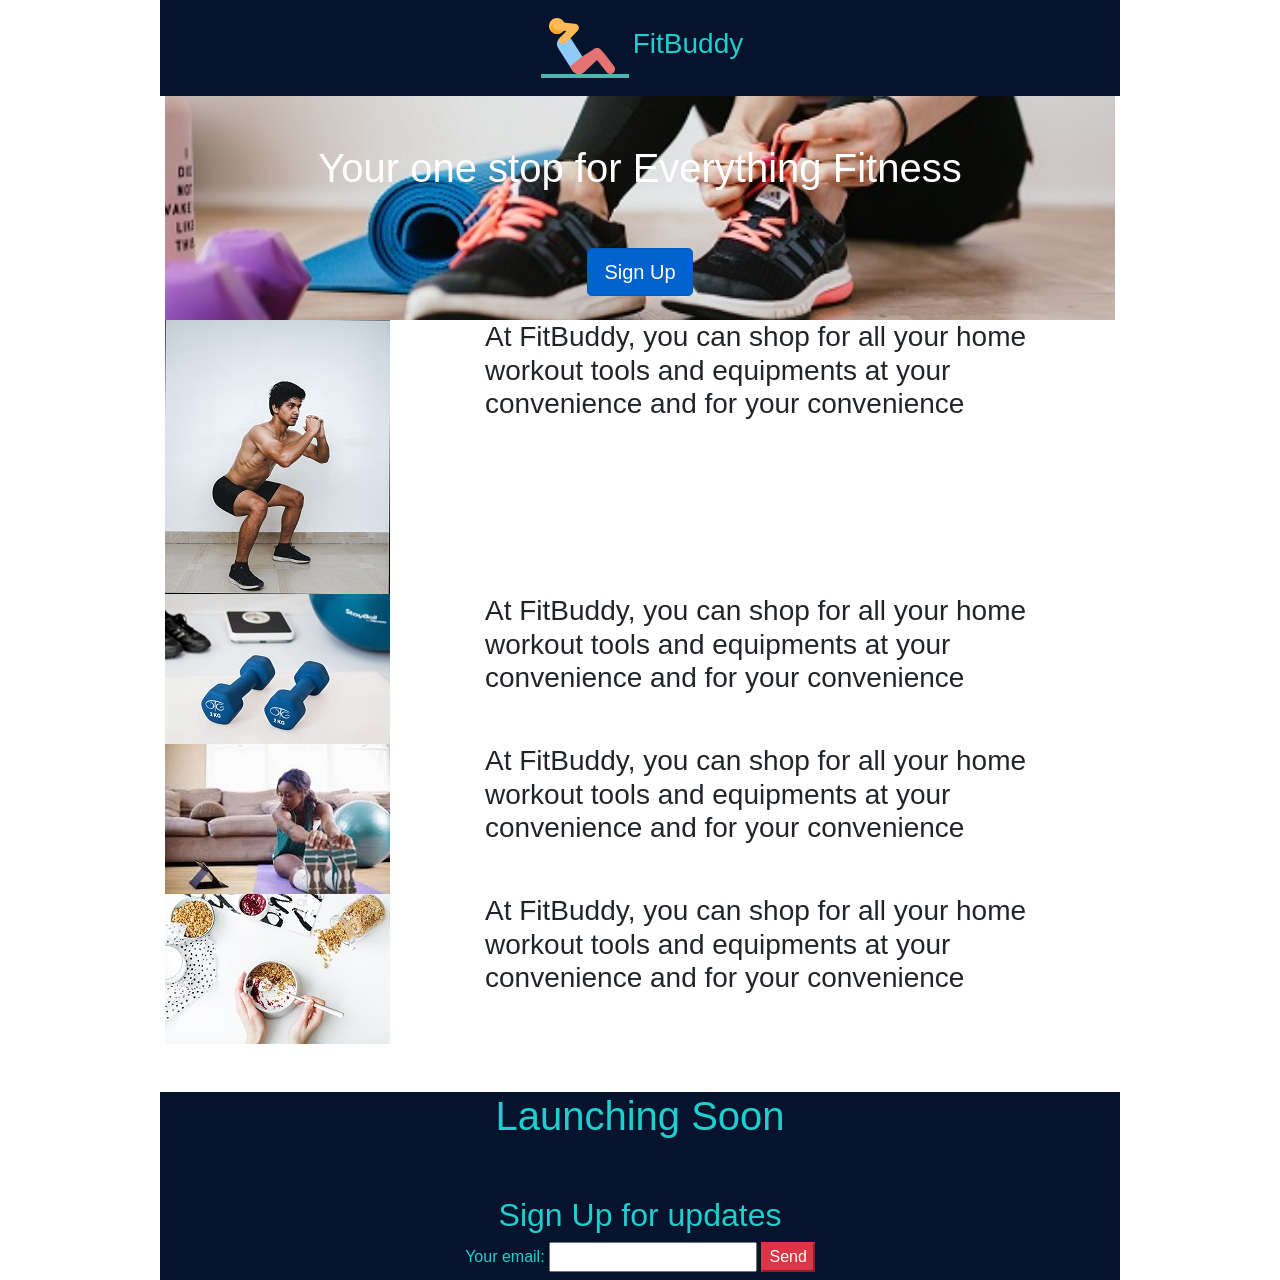
<file: index.html>
<!doctype html>
<html lang="en">

<head>
    <!-- Required meta tags -->
    <meta charset="utf-8">
    <meta name="viewport" content="width=device-width, initial-scale=1, shrink-to-fit=no">
    <link rel="stylesheet" type="text/css" href="home.css">
    <link rel="stylesheet" type="text/css" href="reset.css">
    <link rel="stylesheet" type="text/css" href="text.css">
    <link rel="stylesheet" type="text/css" href="960_24_col.css">

    <!-- Bootstrap CSS -->
    <link rel="stylesheet" href="https://stackpath.bootstrapcdn.com/bootstrap/4.5.2/css/bootstrap.min.css" integrity="sha384-JcKb8q3iqJ61gNV9KGb8thSsNjpSL0n8PARn9HuZOnIxN0hoP+VmmDGMN5t9UJ0Z" crossorigin="anonymous">
    

    <title>FitBuddy</title>
</head>

<body>

    <!--top section-->
    <div class=" container_24">
        <div id="logo">
            <img class="inline" src="icon2.png" alt="fitBuddy icon">
            <h3 class="inline">FitBuddy</h3> <br><br>
        </div>
        <div class=" grid_24" id="topSection">


            <br><br>
            <h1>Your one stop for Everything Fitness</h1>
            <br><br>
            <a href="#signup" class="btn btn-primary btn-lg active" role="button" arial-pressed="true">Sign Up</a>
            <br><br>
            </>
        </div>
        <!--<div class=" grid_24," id="lace">
            <img src="../IMG+/images18.jpg" class="image-responsive" alt="lace boots">

        </div>-->
    </div>

    <!--work out-->
    <div class="container_24" id="homeworkout">

        <div class=" grid_8">
            <img src= "images26.jpg" class="image-responsive" alt="home workout">
        </div>
        <div class="grid_16">
            <h3>At FitBuddy, you can shop for all your home workout tools and equipments at your convenience and for your convenience</h3>
        </div>

    </div>

    <!--equipments and tools-->
    <div class="container_24" id="equipments">
        <div class="grid_8">
            <img src="images22.jpg" class="image-responsive " alt="equipments">
        </div>
        <div class="grid_16">
            <h3>At FitBuddy, you can shop for all your home workout tools and equipments at your convenience and for your convenience</h3>
        </div>

    </div>

    <!--online workout-->
    <div class="container_24" id="onlineworkout">
        <div class="grid_8">
            <img src="images4.jpg" class="image-responsive" alt="online workout">
        </div>
        <div class="grid_16">
            <h3>At FitBuddy, you can shop for all your home workout tools and equipments at your convenience and for your convenience</h3>
        </div>
    </div>

    <!-- diet-->
    <div class="container_24" id="diet">
        <div class="grid_8">
            <img src="images11.jpg" class="image-responsive center-block" alt="diet">
        </div>
        <div class="grid_16">
            <h3>At FitBuddy, you can shop for all your home workout tools and equipments at your convenience and for your convenience</h3>
        </div>

    </div>
    <br><br>

    <!--Contact Segment-->

    <div class=" container_24" id="signup">
        <h1>Launching Soon</h1> <br><br>
        <h2>Sign Up for updates</h2>

        <form action="https://formspree.io/f/lekea4@gmail.com" method="POST">
            <label>
    Your email:
    <input type="text" name="_replyto">
  </label>
            <button type="submit" class="btn-danger">Send</button>
        </form>
    </div>



    <!-- Optional JavaScript -->
    <!-- jQuery first, then Popper.js, then Bootstrap JS -->
    <script src="https://code.jquery.com/jquery-3.5.1.slim.min.js" integrity="sha384-DfXdz2htPH0lsSSs5nCTpuj/zy4C+OGpamoFVy38MVBnE+IbbVYUew+OrCXaRkfj" crossorigin="anonymous"></script>
    <script src="https://cdn.jsdelivr.net/npm/popper.js@1.16.1/dist/umd/popper.min.js" integrity="sha384-9/reFTGAW83EW2RDu2S0VKaIzap3H66lZH81PoYlFhbGU+6BZp6G7niu735Sk7lN" crossorigin="anonymous"></script>
    <script src="https://stackpath.bootstrapcdn.com/bootstrap/4.5.2/js/bootstrap.min.js" integrity="sha384-B4gt1jrGC7Jh4AgTPSdUtOBvfO8shuf57BaghqFfPlYxofvL8/KUEfYiJOMMV+rV" crossorigin="anonymous"></script>
</body>

</html>
</file>
<file: home.css>
.container {
    /*text-align: center;*/
    display: inline;
}

.inline {
    display: inline;
}

#topSection {
    /* background-color: turquoise; */
    background: url(images18.jpg);
    background-color: darkcyan;
    background-size: cover;
    background-position: center;
    text-align: center;
    padding: 0;
    color: white;
}

#logo {
    background-color: rgb(5, 19, 44);
    display: flex;
    align-items: center;
    justify-content: center;
    /*padding-left: 20px;*/
    color: rgb(29, 207, 207);
}

#signup {
    text-align: center;
    background-color: rgb(5, 19, 44);
    color: rgb(29, 207, 207);
}
</file>
<file: text.css>
/*
  960 Grid System ~ Text CSS.
  Learn more ~ http://960.gs/

  Licensed under GPL and MIT.
*/

/* `Basic HTML
----------------------------------------------------------------------------------------------------*/

body {
  font: 13px/1.5 "Helvetica Neue", Arial, "Liberation Sans", FreeSans, sans-serif;
}

pre,
code {
  font-family: "DejaVu Sans Mono", Menlo, Consolas, monospace;
}

hr {
  border: 0 solid #ccc;
  border-top-width: 1px;
  clear: both;
  height: 0;
}

/* `Headings
----------------------------------------------------------------------------------------------------*/

h1 {
  font-size: 25px;
}

h2 {
  font-size: 23px;
}

h3 {
  font-size: 21px;
}

h4 {
  font-size: 19px;
}

h5 {
  font-size: 17px;
}

h6 {
  font-size: 15px;
}

/* `Spacing
----------------------------------------------------------------------------------------------------*/

ol {
  list-style: decimal;
}

ul {
  list-style: disc;
}

li {
  margin-left: 30px;
}

p,
dl,
hr,
h1,
h2,
h3,
h4,
h5,
h6,
ol,
ul,
pre,
table,
address,
fieldset,
figure {
  margin-bottom: 20px;
}
</file>
<file: 960_24_col.css>
/*
  960 Grid System ~ Core CSS.
  Learn more ~ http://960.gs/

  Licensed under GPL and MIT.
*/

/*
  Forces backgrounds to span full width,
  even if there is horizontal scrolling.
  Increase this if your layout is wider.

  Note: IE6 works fine without this fix.
*/

body {
  min-width: 960px;
}

/* `Container
----------------------------------------------------------------------------------------------------*/

.container_24 {
  margin-left: auto;
  margin-right: auto;
  width: 960px;
}

/* `Grid >> Global
----------------------------------------------------------------------------------------------------*/

.grid_1,
.grid_2,
.grid_3,
.grid_4,
.grid_5,
.grid_6,
.grid_7,
.grid_8,
.grid_9,
.grid_10,
.grid_11,
.grid_12,
.grid_13,
.grid_14,
.grid_15,
.grid_16,
.grid_17,
.grid_18,
.grid_19,
.grid_20,
.grid_21,
.grid_22,
.grid_23,
.grid_24 {
  display: inline;
  float: left;
  margin-left: 5px;
  margin-right: 5px;
}

.push_1, .pull_1,
.push_2, .pull_2,
.push_3, .pull_3,
.push_4, .pull_4,
.push_5, .pull_5,
.push_6, .pull_6,
.push_7, .pull_7,
.push_8, .pull_8,
.push_9, .pull_9,
.push_10, .pull_10,
.push_11, .pull_11,
.push_12, .pull_12,
.push_13, .pull_13,
.push_14, .pull_14,
.push_15, .pull_15,
.push_16, .pull_16,
.push_17, .pull_17,
.push_18, .pull_18,
.push_19, .pull_19,
.push_20, .pull_20,
.push_21, .pull_21,
.push_22, .pull_22,
.push_23, .pull_23 {
  position: relative;
}

/* `Grid >> Children (Alpha ~ First, Omega ~ Last)
----------------------------------------------------------------------------------------------------*/

.alpha {
  margin-left: 0;
}

.omega {
  margin-right: 0;
}

/* `Grid >> 24 Columns
----------------------------------------------------------------------------------------------------*/

.container_24 .grid_1 {
  width: 30px;
}

.container_24 .grid_2 {
  width: 70px;
}

.container_24 .grid_3 {
  width: 110px;
}

.container_24 .grid_4 {
  width: 150px;
}

.container_24 .grid_5 {
  width: 190px;
}

.container_24 .grid_6 {
  width: 230px;
}

.container_24 .grid_7 {
  width: 270px;
}

.container_24 .grid_8 {
  width: 310px;
}

.container_24 .grid_9 {
  width: 350px;
}

.container_24 .grid_10 {
  width: 390px;
}

.container_24 .grid_11 {
  width: 430px;
}

.container_24 .grid_12 {
  width: 470px;
}

.container_24 .grid_13 {
  width: 510px;
}

.container_24 .grid_14 {
  width: 550px;
}

.container_24 .grid_15 {
  width: 590px;
}

.container_24 .grid_16 {
  width: 630px;
}

.container_24 .grid_17 {
  width: 670px;
}

.container_24 .grid_18 {
  width: 710px;
}

.container_24 .grid_19 {
  width: 750px;
}

.container_24 .grid_20 {
  width: 790px;
}

.container_24 .grid_21 {
  width: 830px;
}

.container_24 .grid_22 {
  width: 870px;
}

.container_24 .grid_23 {
  width: 910px;
}

.container_24 .grid_24 {
  width: 950px;
}

/* `Prefix Extra Space >> 24 Columns
----------------------------------------------------------------------------------------------------*/

.container_24 .prefix_1 {
  padding-left: 40px;
}

.container_24 .prefix_2 {
  padding-left: 80px;
}

.container_24 .prefix_3 {
  padding-left: 120px;
}

.container_24 .prefix_4 {
  padding-left: 160px;
}

.container_24 .prefix_5 {
  padding-left: 200px;
}

.container_24 .prefix_6 {
  padding-left: 240px;
}

.container_24 .prefix_7 {
  padding-left: 280px;
}

.container_24 .prefix_8 {
  padding-left: 320px;
}

.container_24 .prefix_9 {
  padding-left: 360px;
}

.container_24 .prefix_10 {
  padding-left: 400px;
}

.container_24 .prefix_11 {
  padding-left: 440px;
}

.container_24 .prefix_12 {
  padding-left: 480px;
}

.container_24 .prefix_13 {
  padding-left: 520px;
}

.container_24 .prefix_14 {
  padding-left: 560px;
}

.container_24 .prefix_15 {
  padding-left: 600px;
}

.container_24 .prefix_16 {
  padding-left: 640px;
}

.container_24 .prefix_17 {
  padding-left: 680px;
}

.container_24 .prefix_18 {
  padding-left: 720px;
}

.container_24 .prefix_19 {
  padding-left: 760px;
}

.container_24 .prefix_20 {
  padding-left: 800px;
}

.container_24 .prefix_21 {
  padding-left: 840px;
}

.container_24 .prefix_22 {
  padding-left: 880px;
}

.container_24 .prefix_23 {
  padding-left: 920px;
}

/* `Suffix Extra Space >> 24 Columns
----------------------------------------------------------------------------------------------------*/

.container_24 .suffix_1 {
  padding-right: 40px;
}

.container_24 .suffix_2 {
  padding-right: 80px;
}

.container_24 .suffix_3 {
  padding-right: 120px;
}

.container_24 .suffix_4 {
  padding-right: 160px;
}

.container_24 .suffix_5 {
  padding-right: 200px;
}

.container_24 .suffix_6 {
  padding-right: 240px;
}

.container_24 .suffix_7 {
  padding-right: 280px;
}

.container_24 .suffix_8 {
  padding-right: 320px;
}

.container_24 .suffix_9 {
  padding-right: 360px;
}

.container_24 .suffix_10 {
  padding-right: 400px;
}

.container_24 .suffix_11 {
  padding-right: 440px;
}

.container_24 .suffix_12 {
  padding-right: 480px;
}

.container_24 .suffix_13 {
  padding-right: 520px;
}

.container_24 .suffix_14 {
  padding-right: 560px;
}

.container_24 .suffix_15 {
  padding-right: 600px;
}

.container_24 .suffix_16 {
  padding-right: 640px;
}

.container_24 .suffix_17 {
  padding-right: 680px;
}

.container_24 .suffix_18 {
  padding-right: 720px;
}

.container_24 .suffix_19 {
  padding-right: 760px;
}

.container_24 .suffix_20 {
  padding-right: 800px;
}

.container_24 .suffix_21 {
  padding-right: 840px;
}

.container_24 .suffix_22 {
  padding-right: 880px;
}

.container_24 .suffix_23 {
  padding-right: 920px;
}

/* `Push Space >> 24 Columns
----------------------------------------------------------------------------------------------------*/

.container_24 .push_1 {
  left: 40px;
}

.container_24 .push_2 {
  left: 80px;
}

.container_24 .push_3 {
  left: 120px;
}

.container_24 .push_4 {
  left: 160px;
}

.container_24 .push_5 {
  left: 200px;
}

.container_24 .push_6 {
  left: 240px;
}

.container_24 .push_7 {
  left: 280px;
}

.container_24 .push_8 {
  left: 320px;
}

.container_24 .push_9 {
  left: 360px;
}

.container_24 .push_10 {
  left: 400px;
}

.container_24 .push_11 {
  left: 440px;
}

.container_24 .push_12 {
  left: 480px;
}

.container_24 .push_13 {
  left: 520px;
}

.container_24 .push_14 {
  left: 560px;
}

.container_24 .push_15 {
  left: 600px;
}

.container_24 .push_16 {
  left: 640px;
}

.container_24 .push_17 {
  left: 680px;
}

.container_24 .push_18 {
  left: 720px;
}

.container_24 .push_19 {
  left: 760px;
}

.container_24 .push_20 {
  left: 800px;
}

.container_24 .push_21 {
  left: 840px;
}

.container_24 .push_22 {
  left: 880px;
}

.container_24 .push_23 {
  left: 920px;
}

/* `Pull Space >> 24 Columns
----------------------------------------------------------------------------------------------------*/

.container_24 .pull_1 {
  left: -40px;
}

.container_24 .pull_2 {
  left: -80px;
}

.container_24 .pull_3 {
  left: -120px;
}

.container_24 .pull_4 {
  left: -160px;
}

.container_24 .pull_5 {
  left: -200px;
}

.container_24 .pull_6 {
  left: -240px;
}

.container_24 .pull_7 {
  left: -280px;
}

.container_24 .pull_8 {
  left: -320px;
}

.container_24 .pull_9 {
  left: -360px;
}

.container_24 .pull_10 {
  left: -400px;
}

.container_24 .pull_11 {
  left: -440px;
}

.container_24 .pull_12 {
  left: -480px;
}

.container_24 .pull_13 {
  left: -520px;
}

.container_24 .pull_14 {
  left: -560px;
}

.container_24 .pull_15 {
  left: -600px;
}

.container_24 .pull_16 {
  left: -640px;
}

.container_24 .pull_17 {
  left: -680px;
}

.container_24 .pull_18 {
  left: -720px;
}

.container_24 .pull_19 {
  left: -760px;
}

.container_24 .pull_20 {
  left: -800px;
}

.container_24 .pull_21 {
  left: -840px;
}

.container_24 .pull_22 {
  left: -880px;
}

.container_24 .pull_23 {
  left: -920px;
}

/* `Clear Floated Elements
----------------------------------------------------------------------------------------------------*/

/* http://sonspring.com/journal/clearing-floats */

.clear {
  clear: both;
  display: block;
  overflow: hidden;
  visibility: hidden;
  width: 0;
  height: 0;
}

/* http://www.yuiblog.com/blog/2010/09/27/clearfix-reloaded-overflowhidden-demystified */

.clearfix:before,
.clearfix:after,
.container_24:before,
.container_24:after {
  content: '.';
  display: block;
  overflow: hidden;
  visibility: hidden;
  font-size: 0;
  line-height: 0;
  width: 0;
  height: 0;
}

.clearfix:after,
.container_24:after {
  clear: both;
}

/*
  The following zoom:1 rule is specifically for IE6 + IE7.
  Move to separate stylesheet if invalid CSS is a problem.
*/

.clearfix,
.container_24 {
  zoom: 1;
}
</file>
<file: CSS/text.css>
/*
  960 Grid System ~ Text CSS.
  Learn more ~ http://960.gs/

  Licensed under GPL and MIT.
*/

/* `Basic HTML
----------------------------------------------------------------------------------------------------*/

body {
  font: 13px/1.5 "Helvetica Neue", Arial, "Liberation Sans", FreeSans, sans-serif;
}

pre,
code {
  font-family: "DejaVu Sans Mono", Menlo, Consolas, monospace;
}

hr {
  border: 0 solid #ccc;
  border-top-width: 1px;
  clear: both;
  height: 0;
}

/* `Headings
----------------------------------------------------------------------------------------------------*/

h1 {
  font-size: 25px;
}

h2 {
  font-size: 23px;
}

h3 {
  font-size: 21px;
}

h4 {
  font-size: 19px;
}

h5 {
  font-size: 17px;
}

h6 {
  font-size: 15px;
}

/* `Spacing
----------------------------------------------------------------------------------------------------*/

ol {
  list-style: decimal;
}

ul {
  list-style: disc;
}

li {
  margin-left: 30px;
}

p,
dl,
hr,
h1,
h2,
h3,
h4,
h5,
h6,
ol,
ul,
pre,
table,
address,
fieldset,
figure {
  margin-bottom: 20px;
}
</file>
<file: CSS/960_24_col.css>
/*
  960 Grid System ~ Core CSS.
  Learn more ~ http://960.gs/

  Licensed under GPL and MIT.
*/

/*
  Forces backgrounds to span full width,
  even if there is horizontal scrolling.
  Increase this if your layout is wider.

  Note: IE6 works fine without this fix.
*/

body {
  min-width: 960px;
}

/* `Container
----------------------------------------------------------------------------------------------------*/

.container_24 {
  margin-left: auto;
  margin-right: auto;
  width: 960px;
}

/* `Grid >> Global
----------------------------------------------------------------------------------------------------*/

.grid_1,
.grid_2,
.grid_3,
.grid_4,
.grid_5,
.grid_6,
.grid_7,
.grid_8,
.grid_9,
.grid_10,
.grid_11,
.grid_12,
.grid_13,
.grid_14,
.grid_15,
.grid_16,
.grid_17,
.grid_18,
.grid_19,
.grid_20,
.grid_21,
.grid_22,
.grid_23,
.grid_24 {
  display: inline;
  float: left;
  margin-left: 5px;
  margin-right: 5px;
}

.push_1, .pull_1,
.push_2, .pull_2,
.push_3, .pull_3,
.push_4, .pull_4,
.push_5, .pull_5,
.push_6, .pull_6,
.push_7, .pull_7,
.push_8, .pull_8,
.push_9, .pull_9,
.push_10, .pull_10,
.push_11, .pull_11,
.push_12, .pull_12,
.push_13, .pull_13,
.push_14, .pull_14,
.push_15, .pull_15,
.push_16, .pull_16,
.push_17, .pull_17,
.push_18, .pull_18,
.push_19, .pull_19,
.push_20, .pull_20,
.push_21, .pull_21,
.push_22, .pull_22,
.push_23, .pull_23 {
  position: relative;
}

/* `Grid >> Children (Alpha ~ First, Omega ~ Last)
----------------------------------------------------------------------------------------------------*/

.alpha {
  margin-left: 0;
}

.omega {
  margin-right: 0;
}

/* `Grid >> 24 Columns
----------------------------------------------------------------------------------------------------*/

.container_24 .grid_1 {
  width: 30px;
}

.container_24 .grid_2 {
  width: 70px;
}

.container_24 .grid_3 {
  width: 110px;
}

.container_24 .grid_4 {
  width: 150px;
}

.container_24 .grid_5 {
  width: 190px;
}

.container_24 .grid_6 {
  width: 230px;
}

.container_24 .grid_7 {
  width: 270px;
}

.container_24 .grid_8 {
  width: 310px;
}

.container_24 .grid_9 {
  width: 350px;
}

.container_24 .grid_10 {
  width: 390px;
}

.container_24 .grid_11 {
  width: 430px;
}

.container_24 .grid_12 {
  width: 470px;
}

.container_24 .grid_13 {
  width: 510px;
}

.container_24 .grid_14 {
  width: 550px;
}

.container_24 .grid_15 {
  width: 590px;
}

.container_24 .grid_16 {
  width: 630px;
}

.container_24 .grid_17 {
  width: 670px;
}

.container_24 .grid_18 {
  width: 710px;
}

.container_24 .grid_19 {
  width: 750px;
}

.container_24 .grid_20 {
  width: 790px;
}

.container_24 .grid_21 {
  width: 830px;
}

.container_24 .grid_22 {
  width: 870px;
}

.container_24 .grid_23 {
  width: 910px;
}

.container_24 .grid_24 {
  width: 950px;
}

/* `Prefix Extra Space >> 24 Columns
----------------------------------------------------------------------------------------------------*/

.container_24 .prefix_1 {
  padding-left: 40px;
}

.container_24 .prefix_2 {
  padding-left: 80px;
}

.container_24 .prefix_3 {
  padding-left: 120px;
}

.container_24 .prefix_4 {
  padding-left: 160px;
}

.container_24 .prefix_5 {
  padding-left: 200px;
}

.container_24 .prefix_6 {
  padding-left: 240px;
}

.container_24 .prefix_7 {
  padding-left: 280px;
}

.container_24 .prefix_8 {
  padding-left: 320px;
}

.container_24 .prefix_9 {
  padding-left: 360px;
}

.container_24 .prefix_10 {
  padding-left: 400px;
}

.container_24 .prefix_11 {
  padding-left: 440px;
}

.container_24 .prefix_12 {
  padding-left: 480px;
}

.container_24 .prefix_13 {
  padding-left: 520px;
}

.container_24 .prefix_14 {
  padding-left: 560px;
}

.container_24 .prefix_15 {
  padding-left: 600px;
}

.container_24 .prefix_16 {
  padding-left: 640px;
}

.container_24 .prefix_17 {
  padding-left: 680px;
}

.container_24 .prefix_18 {
  padding-left: 720px;
}

.container_24 .prefix_19 {
  padding-left: 760px;
}

.container_24 .prefix_20 {
  padding-left: 800px;
}

.container_24 .prefix_21 {
  padding-left: 840px;
}

.container_24 .prefix_22 {
  padding-left: 880px;
}

.container_24 .prefix_23 {
  padding-left: 920px;
}

/* `Suffix Extra Space >> 24 Columns
----------------------------------------------------------------------------------------------------*/

.container_24 .suffix_1 {
  padding-right: 40px;
}

.container_24 .suffix_2 {
  padding-right: 80px;
}

.container_24 .suffix_3 {
  padding-right: 120px;
}

.container_24 .suffix_4 {
  padding-right: 160px;
}

.container_24 .suffix_5 {
  padding-right: 200px;
}

.container_24 .suffix_6 {
  padding-right: 240px;
}

.container_24 .suffix_7 {
  padding-right: 280px;
}

.container_24 .suffix_8 {
  padding-right: 320px;
}

.container_24 .suffix_9 {
  padding-right: 360px;
}

.container_24 .suffix_10 {
  padding-right: 400px;
}

.container_24 .suffix_11 {
  padding-right: 440px;
}

.container_24 .suffix_12 {
  padding-right: 480px;
}

.container_24 .suffix_13 {
  padding-right: 520px;
}

.container_24 .suffix_14 {
  padding-right: 560px;
}

.container_24 .suffix_15 {
  padding-right: 600px;
}

.container_24 .suffix_16 {
  padding-right: 640px;
}

.container_24 .suffix_17 {
  padding-right: 680px;
}

.container_24 .suffix_18 {
  padding-right: 720px;
}

.container_24 .suffix_19 {
  padding-right: 760px;
}

.container_24 .suffix_20 {
  padding-right: 800px;
}

.container_24 .suffix_21 {
  padding-right: 840px;
}

.container_24 .suffix_22 {
  padding-right: 880px;
}

.container_24 .suffix_23 {
  padding-right: 920px;
}

/* `Push Space >> 24 Columns
----------------------------------------------------------------------------------------------------*/

.container_24 .push_1 {
  left: 40px;
}

.container_24 .push_2 {
  left: 80px;
}

.container_24 .push_3 {
  left: 120px;
}

.container_24 .push_4 {
  left: 160px;
}

.container_24 .push_5 {
  left: 200px;
}

.container_24 .push_6 {
  left: 240px;
}

.container_24 .push_7 {
  left: 280px;
}

.container_24 .push_8 {
  left: 320px;
}

.container_24 .push_9 {
  left: 360px;
}

.container_24 .push_10 {
  left: 400px;
}

.container_24 .push_11 {
  left: 440px;
}

.container_24 .push_12 {
  left: 480px;
}

.container_24 .push_13 {
  left: 520px;
}

.container_24 .push_14 {
  left: 560px;
}

.container_24 .push_15 {
  left: 600px;
}

.container_24 .push_16 {
  left: 640px;
}

.container_24 .push_17 {
  left: 680px;
}

.container_24 .push_18 {
  left: 720px;
}

.container_24 .push_19 {
  left: 760px;
}

.container_24 .push_20 {
  left: 800px;
}

.container_24 .push_21 {
  left: 840px;
}

.container_24 .push_22 {
  left: 880px;
}

.container_24 .push_23 {
  left: 920px;
}

/* `Pull Space >> 24 Columns
----------------------------------------------------------------------------------------------------*/

.container_24 .pull_1 {
  left: -40px;
}

.container_24 .pull_2 {
  left: -80px;
}

.container_24 .pull_3 {
  left: -120px;
}

.container_24 .pull_4 {
  left: -160px;
}

.container_24 .pull_5 {
  left: -200px;
}

.container_24 .pull_6 {
  left: -240px;
}

.container_24 .pull_7 {
  left: -280px;
}

.container_24 .pull_8 {
  left: -320px;
}

.container_24 .pull_9 {
  left: -360px;
}

.container_24 .pull_10 {
  left: -400px;
}

.container_24 .pull_11 {
  left: -440px;
}

.container_24 .pull_12 {
  left: -480px;
}

.container_24 .pull_13 {
  left: -520px;
}

.container_24 .pull_14 {
  left: -560px;
}

.container_24 .pull_15 {
  left: -600px;
}

.container_24 .pull_16 {
  left: -640px;
}

.container_24 .pull_17 {
  left: -680px;
}

.container_24 .pull_18 {
  left: -720px;
}

.container_24 .pull_19 {
  left: -760px;
}

.container_24 .pull_20 {
  left: -800px;
}

.container_24 .pull_21 {
  left: -840px;
}

.container_24 .pull_22 {
  left: -880px;
}

.container_24 .pull_23 {
  left: -920px;
}

/* `Clear Floated Elements
----------------------------------------------------------------------------------------------------*/

/* http://sonspring.com/journal/clearing-floats */

.clear {
  clear: both;
  display: block;
  overflow: hidden;
  visibility: hidden;
  width: 0;
  height: 0;
}

/* http://www.yuiblog.com/blog/2010/09/27/clearfix-reloaded-overflowhidden-demystified */

.clearfix:before,
.clearfix:after,
.container_24:before,
.container_24:after {
  content: '.';
  display: block;
  overflow: hidden;
  visibility: hidden;
  font-size: 0;
  line-height: 0;
  width: 0;
  height: 0;
}

.clearfix:after,
.container_24:after {
  clear: both;
}

/*
  The following zoom:1 rule is specifically for IE6 + IE7.
  Move to separate stylesheet if invalid CSS is a problem.
*/

.clearfix,
.container_24 {
  zoom: 1;
}
</file>
<file: CSS/home.css>
.container {
    /*text-align: center;*/
    display: inline;
}

.inline {
    display: inline;
}

#topSection {
    /* background-color: turquoise; */
    background: url(../IMG+/images18.jpg);
    background-color: darkcyan;
    background-size: cover;
    background-position: center;
    text-align: center;
    padding: 0;
    color: white;
}

#logo {
    background-color: rgb(5, 19, 44);
    display: flex;
    align-items: center;
    justify-content: center;
    /*padding-left: 20px;*/
    color: rgb(29, 207, 207);
}

#signup {
    text-align: center;
    background-color: rgb(5, 19, 44);
    color: rgb(29, 207, 207);
}
</file>
